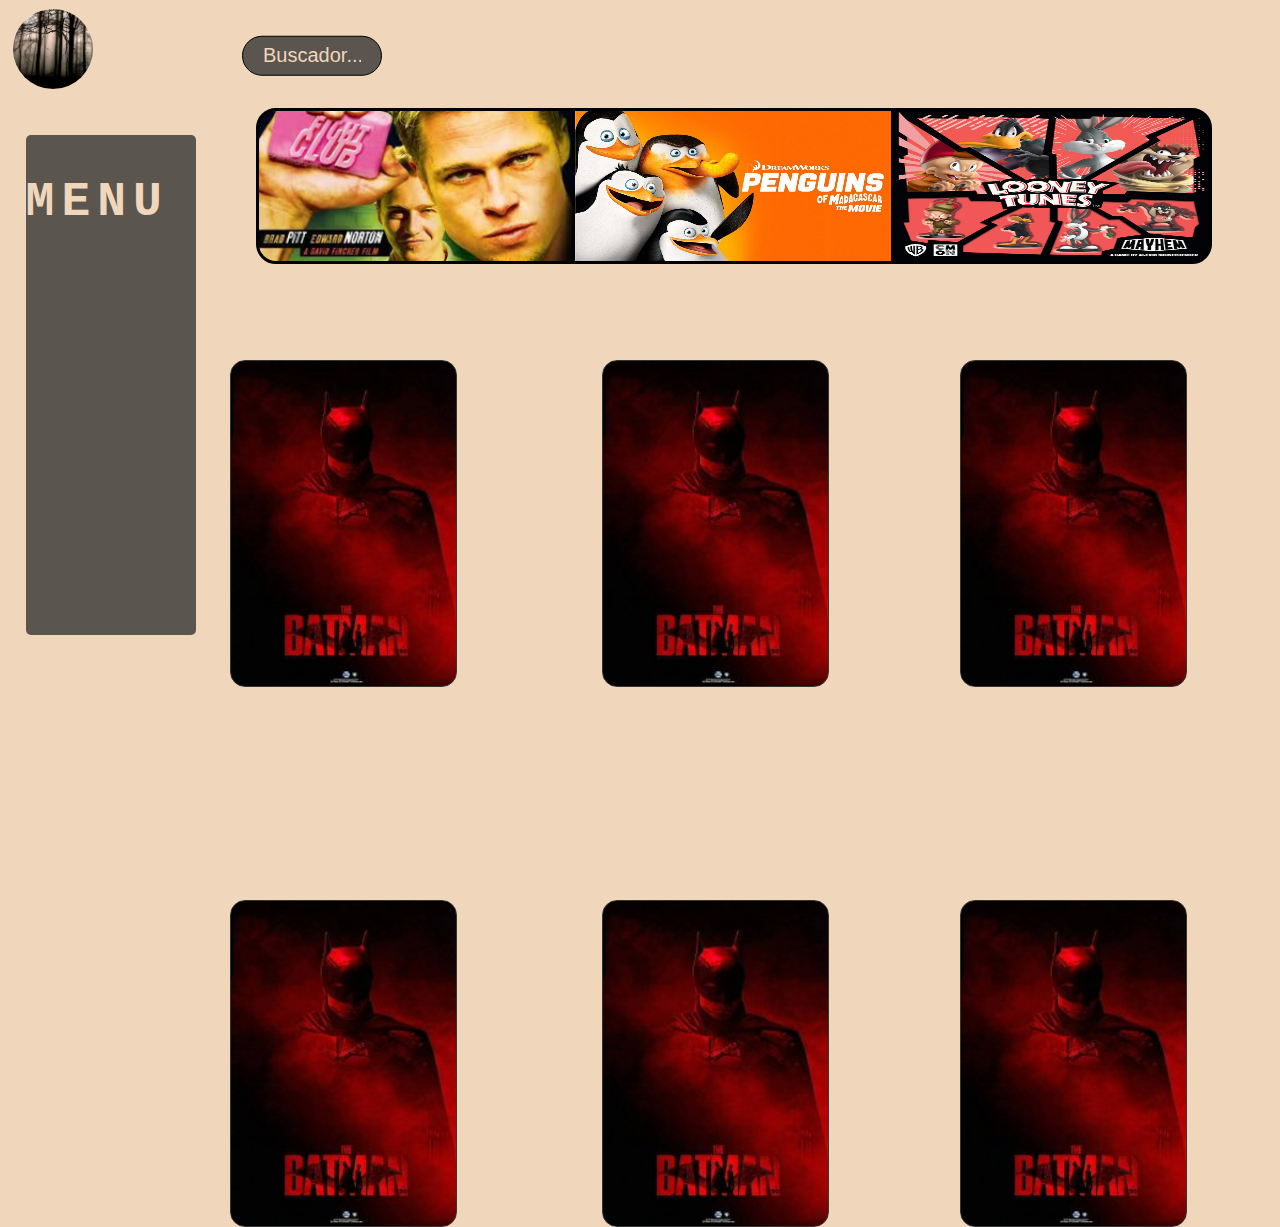
<file: FYM/FYM.html>
<!DOCTYPE html>
<html lang="es">
<head>
    <meta charset="UTF-8">
    <meta http-equiv="X-UA-Compatible" content="IE=edge">
    <meta name="viewport" content="width=device-width, initial-scale=1.0">
    <title>Find your movie</title>
</head>
<body>
    <h1>


        <section>

            <link rel="stylesheet" href="fym.css">  

        </section>

        <section>

            <div class="logo">

                

            </div>

        </section>

        <section>
            <div class="Buscador">

                <input type="text" placeholder="Buscador...">

            </div>
        </section>

        <section>

            <div class="pelicula_semanal">


            </div>
        </section>

        <section>

            <div class="pelicula1">

            
            </div>

        </section>

        <section>

            <div class="pelicula2">


            </div>

        </section>

        <section>

            <div class="pelicula3">


            </div>
            
    
        </section>

        <section>

            <section>

                <div class="pelicula4">
    
                
                </div>
    
            </section>
    
            <section>
    
                <div class="pelicula5">
    
    
                </div>
    
            </section>
    
            <section>
    
                <div class="pelicula6">
    
    
                </div>
                
        
            </section>





        </section>

        <section>

            <div class="menu">

                <h2>
                    MENU 
                </h2>

                

            </div>

        </section>
        
    </h1>
</body>
</html>
</file>
<file: FYM/fym.css>
body {
    margin: 0;
    padding: 0;
    background: rgb(240, 214, 187)
}

.logo{

    background-image: url(Captura_fondo.png);
    background-size: cover;
    position: absolute;
    left: 1%;
    top: 1%;

    width: 80px;
    height: 80px;
    border-radius: 50px;

}

.Buscador {
    position: absolute;
    left: 15%;
    top: 6%;
    transform: translate(0%,-50%);
    padding: 50px;
    
}

input {
    background-color: rgba(53, 53, 53, .8);
    outline: none;
    box-sizing: border-box;
    height: 40px;
    width: 140px;
    padding: 0 20px;
    color: rgb(160, 138, 127) ;
    border-radius: 50px;
    font-family:'Franklin Gothic Medium', 'Arial Narrow', Arial, sans-serif;
    font-size: 20px;
    border: 1px solid #000000;
    transition: all .3s ease;
    text-shadow: #000 70%;
    color: rgb(240, 214, 187);
}
h1{
    opacity: none;
}

::placeholder {

    color: rgb(240, 214, 187)
}

.Buscador:hover input {
    width: 1000px;}

    .pelicula_semanal{

        background-image: url(Untitled\ Project.jpg);
        background-size: cover;
        position: absolute;
        border-style: solid;
        left: 20%;
        top: 12%;
    
        width: 950px;
        height: 150px;
        border: 3px solid black;

        border-radius: 20px;
    
    }

    .menu{

        background-color: rgba(53, 53, 53, .8);
        background-size: cover;
        position: absolute;
        left: 2%;
        top: 15%;
    
        width: 170px;
        height: 500px;
        border-radius: 5px;

        

        letter-spacing: 7px;
        color: rgba(240, 214, 187);
        font-family:'Courier New', Courier, monospace;

    }

    .pelicula1{

        background-image: url(Batman.jpg);
        background-size: cover;
        position: absolute;
        left: 18%;
        top: 40%;
    
        width: 225px;
        height: 325px;
        border: 1px solid rgb(53, 53, 53);
        border-radius: 15px;


    }
    
    .pelicula2{
    
        background-image: url(Batman.jpg);
        background-size: cover;
        position: absolute;
        left: 47%;
        top: 40%;
    
        width: 225px;
        height: 325px;
        border: 1px solid rgb(53, 53, 53);
        border-radius: 15px;
    
    }
    
    .pelicula3{
    
        background-image: url(Batman.jpg);
        background-size: cover;
        position: absolute;
        left: 75%;
        top: 40%;
    
        width: 225px;
        height: 325px;
        border: 1px solid rgb(53, 53, 53);
        border-radius: 15px;
    
    }

    .pelicula4{

        background-image: url(Batman.jpg);
        background-size: cover;
        position: absolute;
        left: 18%;
        top: 100%;
    
        width: 225px;
        height: 325px;
        border: 1px solid rgb(53, 53, 53);
        border-radius: 15px;
    
    }
    
    .pelicula5{
    
        background-image: url(Batman.jpg);
        background-size: cover;
        position: absolute;
        left: 47%;
        top: 100%;
    
        width: 225px;
        height: 325px;
        border: 1px solid rgb(53, 53, 53);
        border-radius: 15px;
    
    }
    
    .pelicula6{
    
        background-image: url(Batman.jpg);
        background-size: cover;
        position: absolute;
        left: 75%;
        top: 100%;
    
        width: 225px;
        height: 325px;
        border: 1px solid rgb(53, 53, 53);
        border-radius: 15px;
    }
    
    h1{

        letter-spacing: 4%;
    }
</file>
